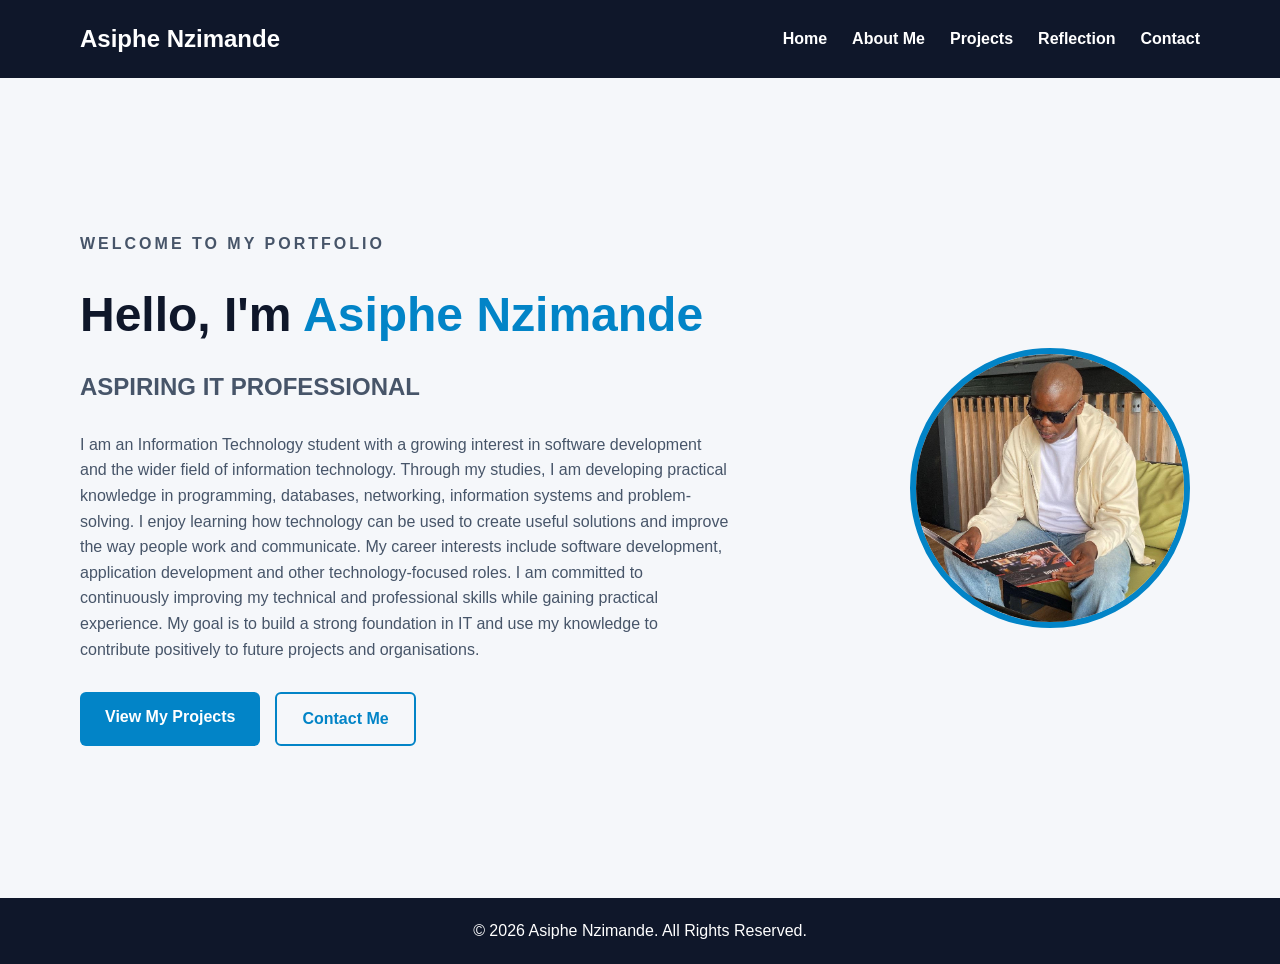
<file: index.html>
<!DOCTYPE html>
<html lang="en">

<head>

    <meta charset="UTF-8">
    <meta name="viewport" content="width=device-width, initial-scale=1.0">

    <title>Asiphe Nzimande | IT Professional Portfolio</title>

    <meta name="description"
          content="Professional digital portfolio of Asiphe Nzimande, an aspiring IT professional interested in software development, programming and information technology.">

    <link rel="stylesheet" href="css/style.css">

</head>


<body>


<header>

    <nav class="navbar">

        <div class="logo">
            Asiphe Nzimande
        </div>


        <ul class="nav-links">

            <li><a href="index.html">Home</a></li>

            <li><a href="about.html">About Me</a></li>

            <li><a href="projects.html">Projects</a></li>

            <li><a href="reflection.html">Reflection</a></li>

            <li><a href="contact.html">Contact</a></li>

        </ul>

    </nav>

</header>



<main>


<section class="hero">


<div class="hero-text">


<p class="welcome">
WELCOME TO MY PORTFOLIO
</p>


<h1>
Hello, I'm <span>Asiphe Nzimande</span>
</h1>


<h2>
ASPIRING IT PROFESSIONAL
</h2>



<p>
I am an Information Technology student with a growing interest in software
development and the wider field of information technology. Through my
studies, I am developing practical knowledge in programming, databases,
networking, information systems and problem-solving. I enjoy learning how
technology can be used to create useful solutions and improve the way
people work and communicate. My career interests include software
development, application development and other technology-focused roles.
I am committed to continuously improving my technical and professional
skills while gaining practical experience. My goal is to build a strong
foundation in IT and use my knowledge to contribute positively to future
projects and organisations.
</p>



<div class="hero-buttons">

<a href="projects.html" class="btn">
View My Projects
</a>


<a href="contact.html" class="btn secondary-btn">
Contact Me
</a>


</div>


</div>




<!-- Profile Image -->

<div class="hero-image">


<div class="profile-placeholder">


<img src="images/profile.jpg"
     alt="Professional profile photo of Asiphe Nzimande">


</div>


</div>



</section>


</main>



<footer>

<p>
&copy; 2026 Asiphe Nzimande. All Rights Reserved.
</p>


</footer>



</body>

</html>
</file>
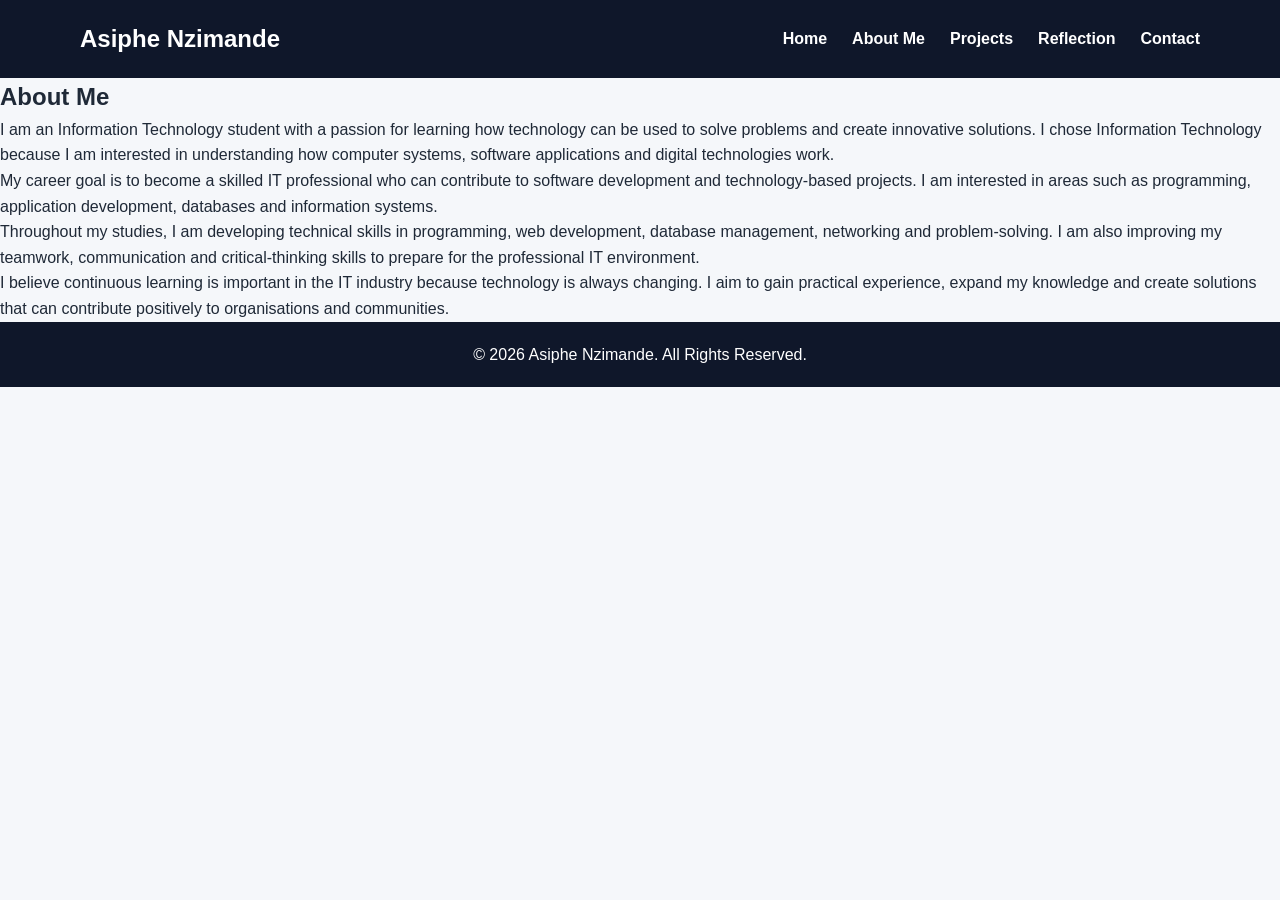
<file: about.html>
<!DOCTYPE html>
<html lang="en">

<head>

    <meta charset="UTF-8">
    <meta name="viewport" content="width=device-width, initial-scale=1.0">

    <title>About Me | Asiphe Nzimande</title>

    <meta name="description" content="Learn more about Asiphe Nzimande, an Information Technology student developing skills in software development and IT.">

    <link rel="stylesheet" href="css/style.css">

</head>


<body>


<header>

    <nav class="navbar">

        <div class="logo">
            Asiphe Nzimande
        </div>


        <ul class="nav-links">

            <li><a href="index.html">Home</a></li>

            <li><a href="about.html">About Me</a></li>

            <li><a href="projects.html">Projects</a></li>

            <li><a href="reflection.html">Reflection</a></li>

            <li><a href="contact.html">Contact</a></li>

        </ul>

    </nav>

</header>



<main>

    <section class="page-content">


        <h1>About Me</h1>


        <p>
            I am an Information Technology student with a passion for learning
            how technology can be used to solve problems and create innovative
            solutions. I chose Information Technology because I am interested
            in understanding how computer systems, software applications and
            digital technologies work.
        </p>


        <p>
            My career goal is to become a skilled IT professional who can
            contribute to software development and technology-based projects.
            I am interested in areas such as programming, application
            development, databases and information systems.
        </p>


        <p>
            Throughout my studies, I am developing technical skills in
            programming, web development, database management, networking and
            problem-solving. I am also improving my teamwork, communication
            and critical-thinking skills to prepare for the professional IT
            environment.
        </p>


        <p>
            I believe continuous learning is important in the IT industry
            because technology is always changing. I aim to gain practical
            experience, expand my knowledge and create solutions that can
            contribute positively to organisations and communities.
        </p>


    </section>


</main>



<footer>

    <p>
        &copy; 2026 Asiphe Nzimande. All Rights Reserved.
    </p>

</footer>



</body>

</html>
</file>
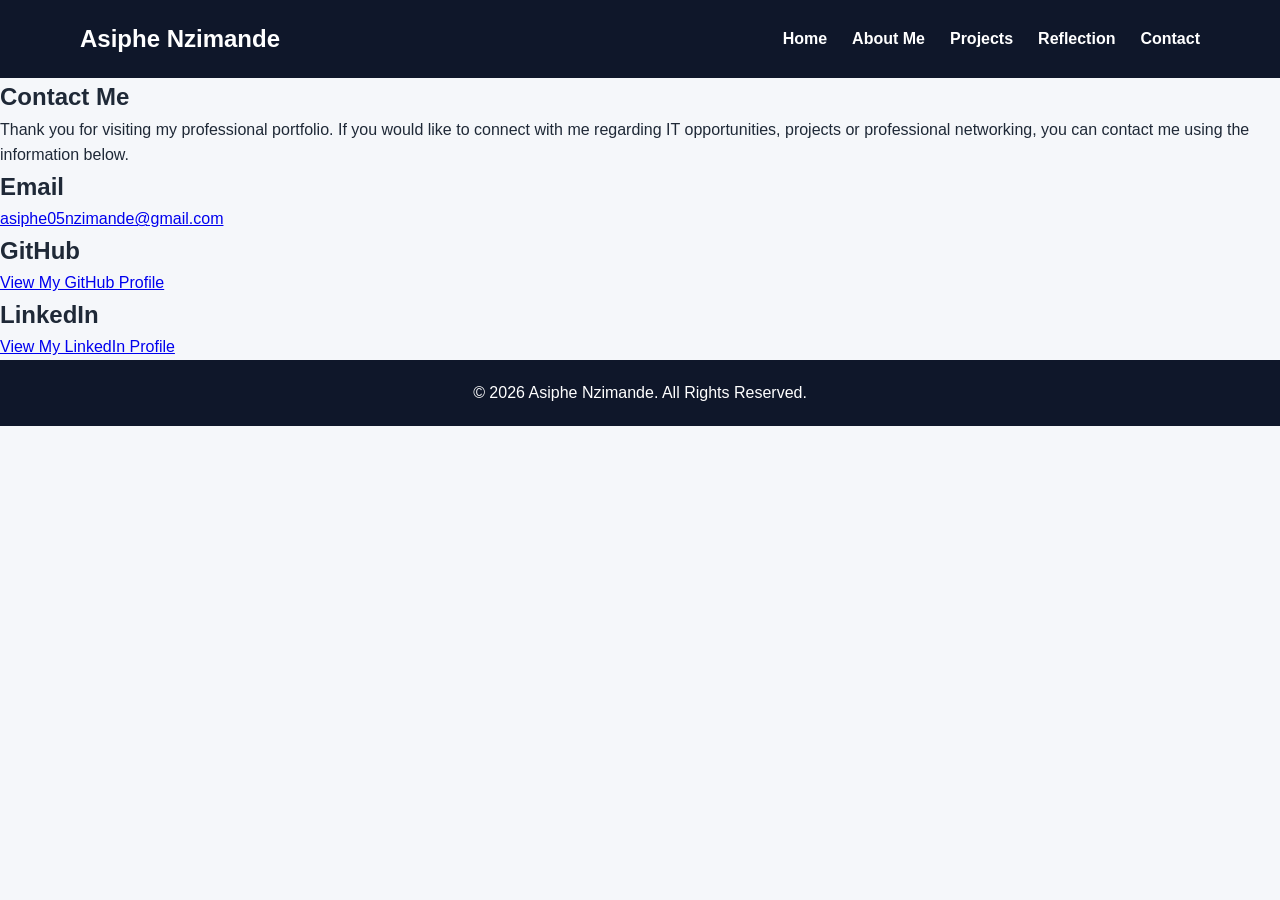
<file: contact.html>
<!DOCTYPE html>
<html lang="en">

<head>

    <meta charset="UTF-8">
    <meta name="viewport" content="width=device-width, initial-scale=1.0">

    <title>Contact | Asiphe Nzimande</title>

    <meta name="description" content="Contact information for Asiphe Nzimande, an Information Technology student and aspiring IT professional.">

    <link rel="stylesheet" href="css/style.css">

</head>


<body>


<header>

    <nav class="navbar">

        <div class="logo">
            Asiphe Nzimande
        </div>


        <ul class="nav-links">

            <li><a href="index.html">Home</a></li>

            <li><a href="about.html">About Me</a></li>

            <li><a href="projects.html">Projects</a></li>

            <li><a href="reflection.html">Reflection</a></li>

            <li><a href="contact.html">Contact</a></li>

        </ul>

    </nav>

</header>



<main>

<section class="page-content">


<h1>Contact Me</h1>


<p>
Thank you for visiting my professional portfolio. If you would like to
connect with me regarding IT opportunities, projects or professional
networking, you can contact me using the information below.
</p>



<h2>Email</h2>

<p>
<a href="mailto:asiphe05nzimande@gmail.com">
asiphe05nzimande@gmail.com
</a>
</p>



<h2>GitHub</h2>

<p>
<a href="https://github.com/asiphe05nzimande-sudo" target="_blank">
View My GitHub Profile
</a>
</p>



<h2>LinkedIn</h2>


<p>
<a href="https://www.linkedin.com/in/asiphenzimande" target="_blank">
View My LinkedIn Profile
</a>
</p>


</section>


</main>



<footer>

<p>
&copy; 2026 Asiphe Nzimande. All Rights Reserved.
</p>

</footer>


</body>

</html>
</file>
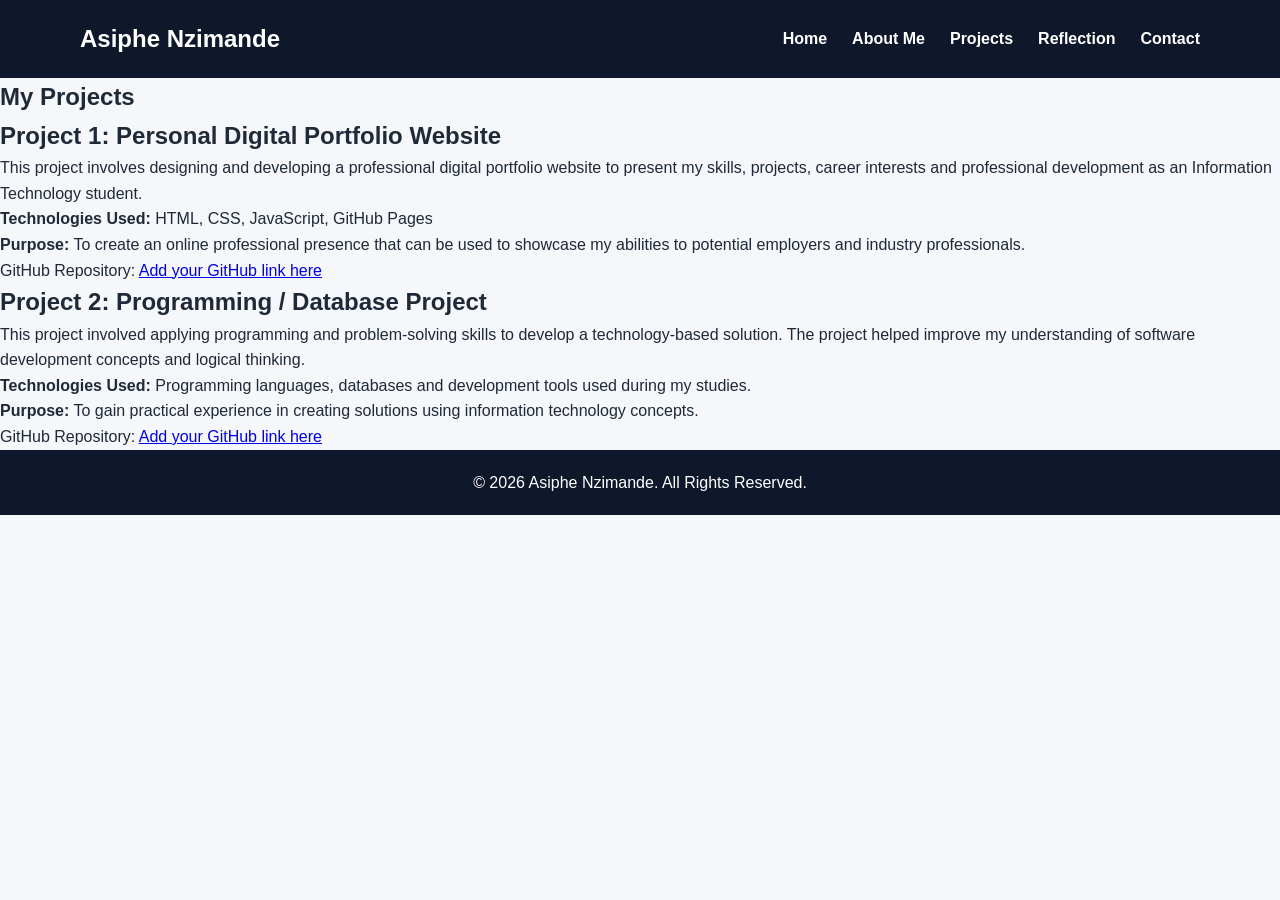
<file: projects.html>
<!DOCTYPE html>
<html lang="en">

<head>

    <meta charset="UTF-8">
    <meta name="viewport" content="width=device-width, initial-scale=1.0">

    <title>Projects | Asiphe Nzimande</title>

    <meta name="description" content="Projects created by Asiphe Nzimande, an Information Technology student developing programming and software development skills.">

    <link rel="stylesheet" href="css/style.css">

</head>


<body>


<header>

    <nav class="navbar">

        <div class="logo">
            Asiphe Nzimande
        </div>


        <ul class="nav-links">

            <li><a href="index.html">Home</a></li>

            <li><a href="about.html">About Me</a></li>

            <li><a href="projects.html">Projects</a></li>

            <li><a href="reflection.html">Reflection</a></li>

            <li><a href="contact.html">Contact</a></li>

        </ul>

    </nav>

</header>



<main>

<section class="page-content">


<h1>My Projects</h1>



<div class="project-card">


<h2>Project 1: Personal Digital Portfolio Website</h2>


<p>
This project involves designing and developing a professional digital
portfolio website to present my skills, projects, career interests and
professional development as an Information Technology student.
</p>


<p>
<strong>Technologies Used:</strong>
HTML, CSS, JavaScript, GitHub Pages
</p>


<p>
<strong>Purpose:</strong>
To create an online professional presence that can be used to showcase
my abilities to potential employers and industry professionals.
</p>


<p>
GitHub Repository:
<a href="#" target="_blank">
Add your GitHub link here
</a>
</p>


</div>





<div class="project-card">


<h2>Project 2: Programming / Database Project</h2>


<p>
This project involved applying programming and problem-solving skills to
develop a technology-based solution. The project helped improve my
understanding of software development concepts and logical thinking.
</p>


<p>
<strong>Technologies Used:</strong>
Programming languages, databases and development tools used during my studies.
</p>


<p>
<strong>Purpose:</strong>
To gain practical experience in creating solutions using information
technology concepts.
</p>


<p>
GitHub Repository:
<a href="#" target="_blank">
Add your GitHub link here
</a>
</p>


</div>


</section>


</main>



<footer>

<p>
&copy; 2026 Asiphe Nzimande. All Rights Reserved.
</p>

</footer>


</body>

</html>
</file>
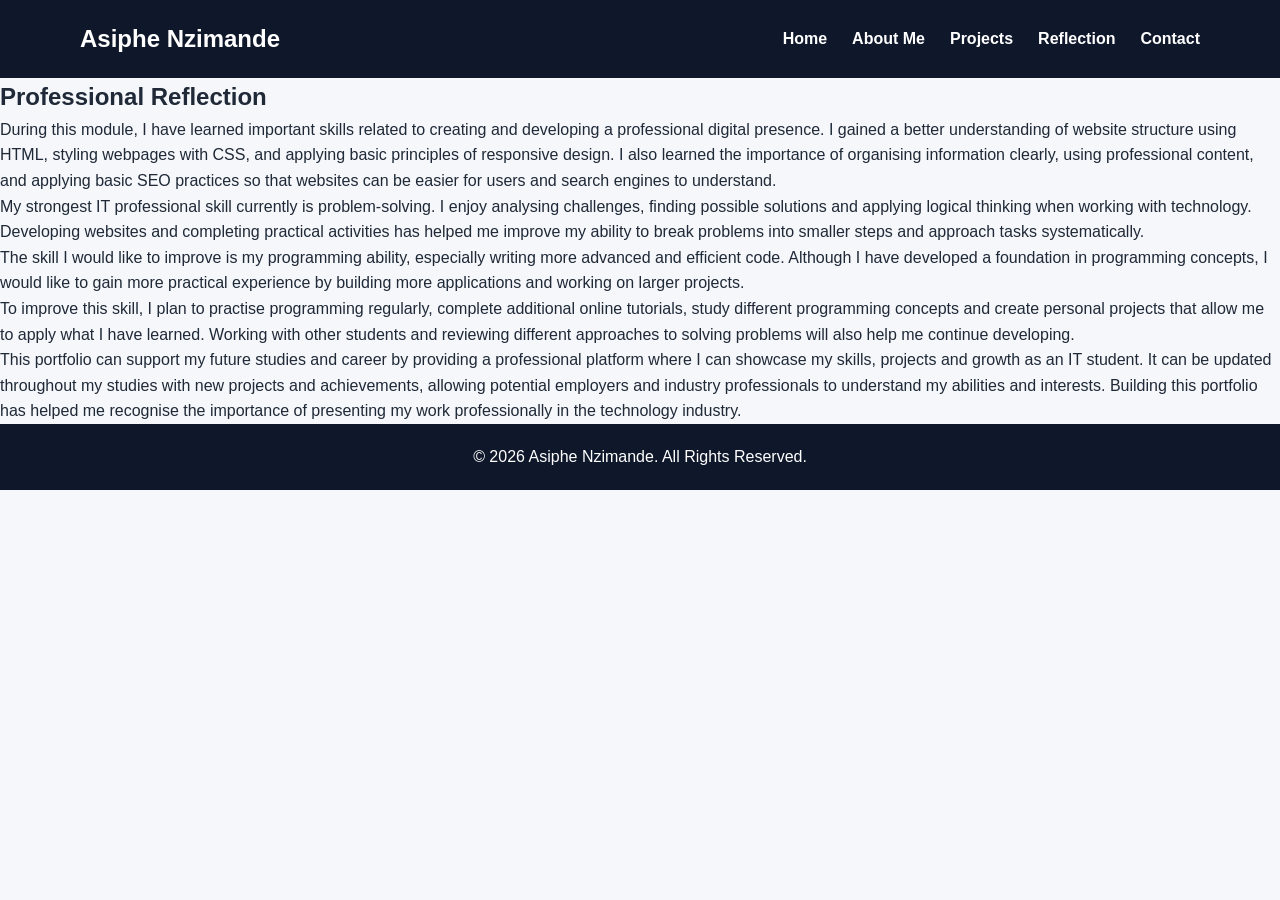
<file: reflection.html>
<!DOCTYPE html>
<html lang="en">

<head>

    <meta charset="UTF-8">
    <meta name="viewport" content="width=device-width, initial-scale=1.0">

    <title>Reflection | Asiphe Nzimande</title>

    <meta name="description" content="Professional reflection by Asiphe Nzimande about learning experiences, IT skills development and career growth.">

    <link rel="stylesheet" href="css/style.css">

</head>


<body>


<header>

    <nav class="navbar">

        <div class="logo">
            Asiphe Nzimande
        </div>


        <ul class="nav-links">

            <li><a href="index.html">Home</a></li>

            <li><a href="about.html">About Me</a></li>

            <li><a href="projects.html">Projects</a></li>

            <li><a href="reflection.html">Reflection</a></li>

            <li><a href="contact.html">Contact</a></li>

        </ul>

    </nav>

</header>



<main>

<section class="page-content">


<h1>Professional Reflection</h1>


<p>
During this module, I have learned important skills related to creating
and developing a professional digital presence. I gained a better
understanding of website structure using HTML, styling webpages with CSS,
and applying basic principles of responsive design. I also learned the
importance of organising information clearly, using professional content,
and applying basic SEO practices so that websites can be easier for users
and search engines to understand.
</p>


<p>
My strongest IT professional skill currently is problem-solving. I enjoy
analysing challenges, finding possible solutions and applying logical
thinking when working with technology. Developing websites and completing
practical activities has helped me improve my ability to break problems
into smaller steps and approach tasks systematically.
</p>


<p>
The skill I would like to improve is my programming ability, especially
writing more advanced and efficient code. Although I have developed a
foundation in programming concepts, I would like to gain more practical
experience by building more applications and working on larger projects.
</p>


<p>
To improve this skill, I plan to practise programming regularly, complete
additional online tutorials, study different programming concepts and
create personal projects that allow me to apply what I have learned.
Working with other students and reviewing different approaches to solving
problems will also help me continue developing.
</p>


<p>
This portfolio can support my future studies and career by providing a
professional platform where I can showcase my skills, projects and growth
as an IT student. It can be updated throughout my studies with new
projects and achievements, allowing potential employers and industry
professionals to understand my abilities and interests. Building this
portfolio has helped me recognise the importance of presenting my work
professionally in the technology industry.
</p>


</section>


</main>



<footer>

<p>
&copy; 2026 Asiphe Nzimande. All Rights Reserved.
</p>

</footer>


</body>

</html>
</file>
<file: css/style.css>
/* =========================================
   PROFESSIONAL DIGITAL PORTFOLIO
   Asiphe Nzimande
   ========================================= */


/* ---------- General Styles ---------- */

* {
    margin: 0;
    padding: 0;
    box-sizing: border-box;
}

body {
    font-family: Arial, Helvetica, sans-serif;
    background-color: #f5f7fa;
    color: #1f2937;
    line-height: 1.6;
}


/* ---------- Navigation ---------- */

header {
    background-color: #0f172a;
}

.navbar {
    width: 100%;
    max-width: 1200px;
    margin: auto;
    padding: 20px 40px;

    display: flex;
    justify-content: space-between;
    align-items: center;
}

.logo {
    color: white;
    font-size: 1.5rem;
    font-weight: bold;
}

.nav-links {
    list-style: none;
    display: flex;
    gap: 25px;
}

.nav-links a {
    color: white;
    text-decoration: none;
    font-weight: bold;
}

.nav-links a:hover {
    color: #38bdf8;
}


/* ---------- Home Section ---------- */

.hero {
    width: 100%;
    max-width: 1200px;
    min-height: calc(100vh - 80px);

    margin: auto;
    padding: 60px 40px;

    display: flex;
    justify-content: space-between;
    align-items: center;
    gap: 50px;
}


.hero-text {
    flex: 1;
    max-width: 650px;
}


.welcome {
    color: #0284c7;
    font-weight: bold;
    letter-spacing: 3px;
    margin-bottom: 15px;
}


.hero h1 {
    font-size: 3rem;
    color: #0f172a;
    margin-bottom: 15px;
}


.hero h1 span {
    color: #0284c7;
}


.hero h2 {
    color: #475569;
    font-size: 1.5rem;
    margin-bottom: 25px;
}


.hero p {
    color: #475569;
    font-size: 1rem;
    margin-bottom: 20px;
}


/* ---------- Buttons ---------- */

.hero-buttons {
    display: flex;
    gap: 15px;
    margin-top: 30px;
}


.btn {
    padding: 12px 25px;

    background-color: #0284c7;
    color: white;

    text-decoration: none;
    border-radius: 6px;

    font-weight: bold;
}


.btn:hover {
    background-color: #0369a1;
}


.secondary-btn {
    background-color: transparent;
    color: #0284c7;
    border: 2px solid #0284c7;
}


.secondary-btn:hover {
    background-color: #0284c7;
    color: white;
}


/* ---------- Profile Image ---------- */


.hero-image {

    flex: 0 0 300px;

    display: flex;
    justify-content: center;
}


.profile-placeholder {

    width: 280px;
    height: 280px;

    border-radius: 50%;

    background-color: #e0f2fe;

    border: 6px solid #0284c7;

    display: flex;
    justify-content: center;
    align-items: center;

    color: #0284c7;

    font-weight: bold;
}


/* ---------- Footer ---------- */


footer {

    background-color: #0f172a;

    color: white;

    text-align: center;

    padding: 20px;

}



/* ---------- Mobile Design ---------- */


@media(max-width:768px){


    .navbar {

        flex-direction: column;
        gap: 20px;

    }


    .nav-links {

        flex-wrap: wrap;
        justify-content: center;

    }


    .hero {

        flex-direction: column;

        text-align: center;

        padding: 50px 20px;

    }


    .hero h1 {

        font-size: 2.2rem;

    }


    .hero-buttons {

        justify-content: center;

        flex-wrap: wrap;

    }


    .profile-placeholder {

        width: 220px;
        height: 220px;

    }

}



@media(max-width:480px){


    .nav-links a {

        font-size: 0.85rem;

    }


    .hero h1 {

        font-size: 1.8rem;

    }


    .hero-buttons {

        flex-direction: column;

    }


    .btn {

        width: 100%;

    }


}
.profile-placeholder img {

    width: 100%;
    height: 100%;

    border-radius: 50%;

    object-fit: cover;

}
</file>
